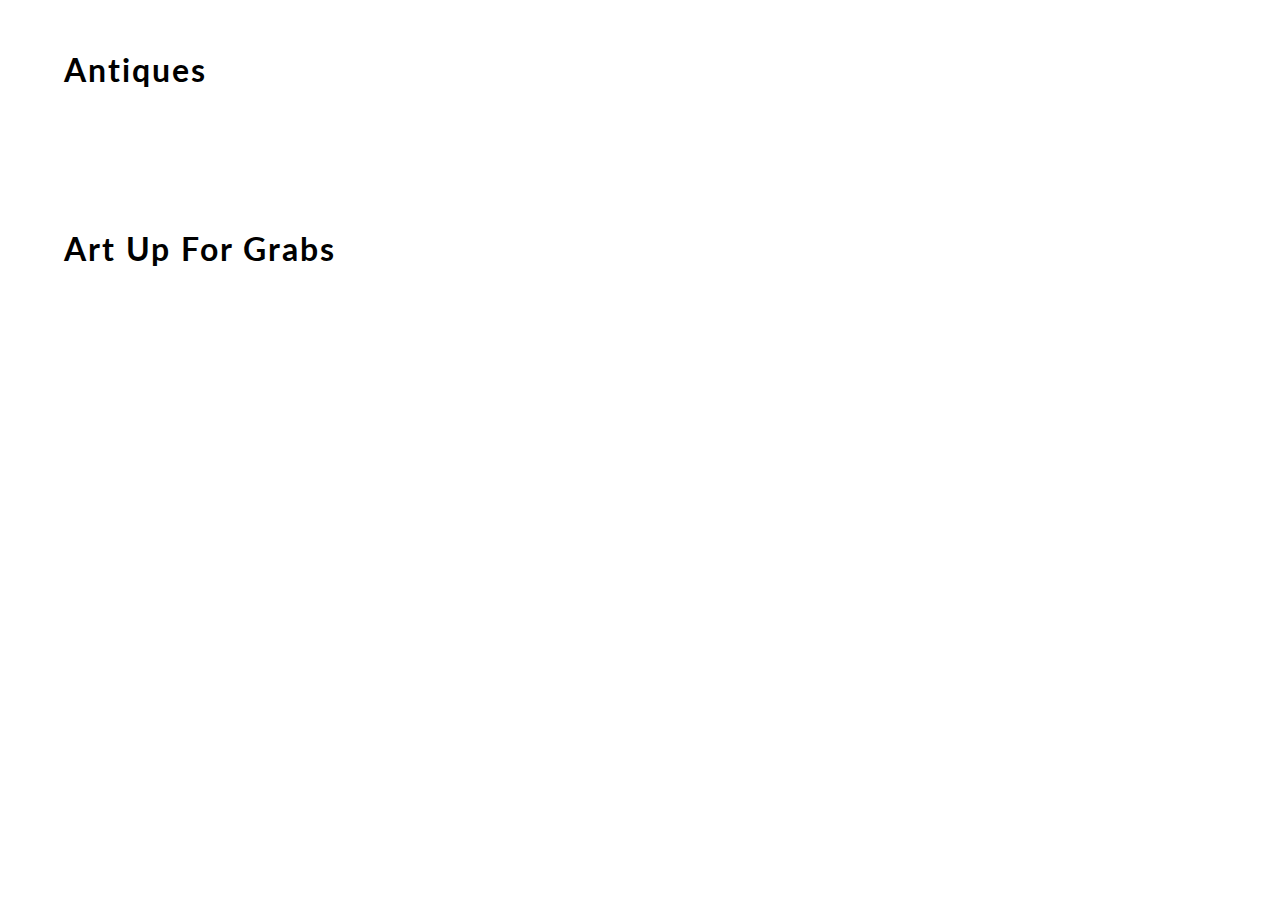
<file: content.html>
<!DOCTYPE html>
<html lang="en">
<head>
    <meta charset="UTF-8">
    <meta name="viewport" content="width=device-width, initial-scale=1.0">
    <meta http-equiv="X-UA-Compatible" content="ie=edge">
    <title> CONTENT | E-COMMERCE WEBSITE BY EDYODA </title>
    <link href="https://fonts.googleapis.com/css?family=Lato&display=swap" rel="stylesheet">
    <!-- favicon -->
    <link rel="icon" href="https://yt3.ggpht.com/a/AGF-l78km1YyNXmF0r3-0CycCA0HLA_i6zYn_8NZEg=s900-c-k-c0xffffffff-no-rj-mo" type="image/gif" sizes="16x16">

    <link rel="stylesheet" href="css/content.css">

</head>
<body>
    <div id="mainContainer">

        <h1> Antiques </h1>
        <div id="containerClothing">
            <!-- JS rendered code -->
        </div>

        <h1> art up for grabs </h1>
        <div id="containerAccessories">
            <!-- JS rendered code -->
        </div>
    </div>
</body>
<script src="content.js"></script>
</html>
</file>
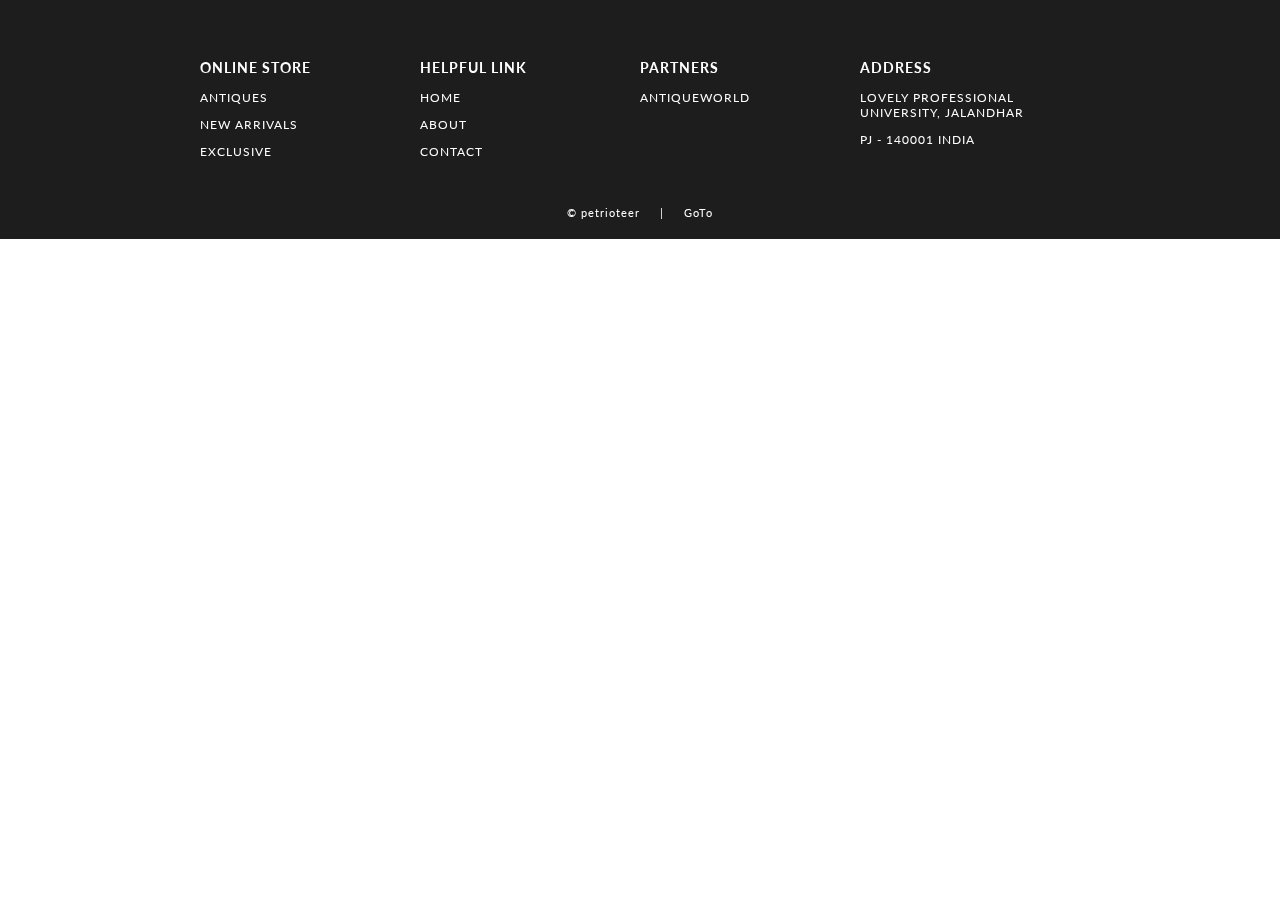
<file: footer.html>
<!DOCTYPE html>
<html lang="en">
<head>
    <meta charset="UTF-8">
    <meta name="viewport" content="width=device-width, initial-scale=1.0">
    <meta http-equiv="X-UA-Compatible" content="ie=edge">
    <title> FOOTER | E-COMMERCE WEBSITE BY EDYODA </title>
    <!-- EXTERNAL LINKS -->
    <link href="https://fonts.googleapis.com/css?family=Source+Sans+Pro:300,400" rel="stylesheet">
    <link href="https://fonts.googleapis.com/css?family=Lato&display=swap" rel="stylesheet">
    <link rel="stylesheet" href="css/footer.css">
</head>

<body>
    <footer>
        <section>    
            <div id="containerFooter">
                
                <div id="webFooter">
                    <h3> online store </h3>
                    <p> <a href="antiques.html" style="text-decoration: none; color: white;">Antiques</a> </p>
                    <p> New Arrivals </p>
                    <p> Exclusive </p>
                </div>
                <div id="webFooter">
                    <h3> helpful link </h3>
                    <p> home </p>
                    <p> about </p>
                    <p> contact </p>
                </div>
                <div id="webFooter">
                    <h3> partners </h3>
                    <p> AntiqueWorld </p>
                </div>
                <div id="webFooter">
                    <h3> ADDRESS </h3>
                    <p> Lovely Professional University,  Jalandhar </p>
                    <p> PJ - 140001 India</p>
                </div>
            </div>
            <div id="credit"><a href="https://linkedin.com/in/petrioteer"> © petrioteer </a> &nbsp&nbsp&nbsp | &nbsp&nbsp&nbsp <a href="https://www.github.com/petrioteer" target="_blank"> GoTo </a></div>
        </section>

    </footer>

</body>
</html>
</file>
<file: css/content.css>
body
{
    margin: 0;
    font-family: 'Lato', sans-serif;
}
h1
{
    width: 90%;
    margin: auto;
    padding: 50px 0;
    letter-spacing: 2px;
    font-weight: 700;
    text-transform: capitalize;
}
#containerClothing, #containerAccessories
{
    display: grid;
    grid-gap: 70px 20px;
    grid-template-columns: repeat(5, 1fr);
    width: 90%;
    margin: auto;
    padding-bottom: 40px;
}
#box 
{
    width: 100%;
    background-color: white;
    align-content: center;
    border-radius: 10px;
    box-shadow: 1px 2px 6px 2px rgb(219, 219, 219);
}
#box:hover
{
    box-shadow: 1px 6px 3px 0 rgb(185, 185, 185);
}
#containerClothing img
{
    width: 100%;
    border-top-left-radius: 10px;
    border-top-right-radius: 10px;
}
#containerAccessories img
{
    width: 100%;
    border-top-left-radius: 10px;
    border-top-right-radius: 10px;
}
#details
{
    padding: 0 15px;
    text-transform: capitalize;
}
#box a 
{
    text-decoration: none;
    color: rgb(29, 29, 29);
}
h3
{
    font-size: 16px;
}
h4
{
    font-weight: 100;
}
h2
{
    color: rgb(3, 94, 94);
}

/* ----------------------------- MEDIA QUERY --------------------------- */

@media(max-width: 1070px)
{
    h1
    {
        font-size: 25px;
    }
    #containerClothing, #containerAccessories
    {
        width: 95%;
        grid-gap: 10px;
    }
}
@media(max-width: 850px)
{
    h1 
    {
        width: 80%;
    }
    #containerClothing, #containerAccessories
    {
        display: grid;
        grid-gap: 70px 20px;
        grid-template-columns: repeat(3, 1fr);
        width: 80%;
    }    
}
@media(max-width: 650px)
{
    h1
    {
        font-size: 20px;
    }
    h1 
    {
        width: 90%;
    }
    #containerClothing, #containerAccessories
    {
        width: 90%;
    }
}
@media(max-width: 600px)
{
    h1 
    {
        width: 70%;
    }
    #containerClothing, #containerAccessories
    {
        width: 70%;
    }
}
@media(max-width: 505px)
{
    h1 
    {
        width: 80%;
    }
    #containerClothing, #containerAccessories
    {
        width: 80%;
        grid-template-columns: repeat(2, 1fr);
    }
}
</file>
<file: css/footer.css>
body
{
    margin: 0;
    font-family: 'Lato', sans-serif;
}

#containerFooter
{   
    
    
    width: 100%;
    background-color: rgb(29, 29, 29);
    color: white;
    letter-spacing: 1px;
    display: grid;
    grid-template-columns: repeat(4, 1fr);
    text-transform: uppercase;
    font-size: 15px;
    padding: 15px 300px;
    box-sizing: border-box;
}
#containerFooter h3:hover, #containerFooter p:hover
{
    color: lightslategray;
    cursor: pointer;
}
#webFooter
{
    padding-top: 30px;
    font-size: 12px;
}

#webFooter > p {
    text-align: left;
}


#credit 
{
    
    width: 100%;
    margin: auto;
    padding: 20px 0;
    text-align: center;
    background-color: rgb(29, 29, 29);
    color: white;
    font-size: 11px;
    letter-spacing: 1px;
}

#credit a
{
    color: white;
    text-decoration: none;
    position: relative;
}
#credit a::after
{
content: "";
background: white;
mix-blend-mode: exclusion;
width: calc(100% + 18px);
height: 0;
position: absolute;
bottom: -4px;
left: -10px;
transition: all .3s cubic-bezier(0.445, 0.05, 0.55, 0.95);
}
#credit a:hover::after
{
    height: calc(100% + 8px)
}

/* ----------------------------- MEDIA QUERY --------------------------- */

@media(max-width: 1350px)
{
    #containerFooter
    {
        padding: 15px 200px;
    }
}
@media(max-width: 1166px)
{
    #containerFooter
    {
        padding: 15px 100px;
    }
}
@media(max-width: 950px)
{
    #containerFooter
    {
        padding: 15px 50px;
    }
}
@media(max-width: 850px)
{
    #containerFooter
    {
        font-size: 13px;
    }
    #webFooter
    {
        font-size: 10px;
    }
}
@media(max-width: 750px)
{
    #containerFooter
    {
        display: grid;
        grid-template-columns: 1fr 1fr;
        padding: 15px 100px;
    }
    #webFooter
    {
        padding: 15px 20px;
    }
}
@media(max-width: 540px)
{
    #containerFooter
    {
        padding: 0 25px;
    }
}
</file>
